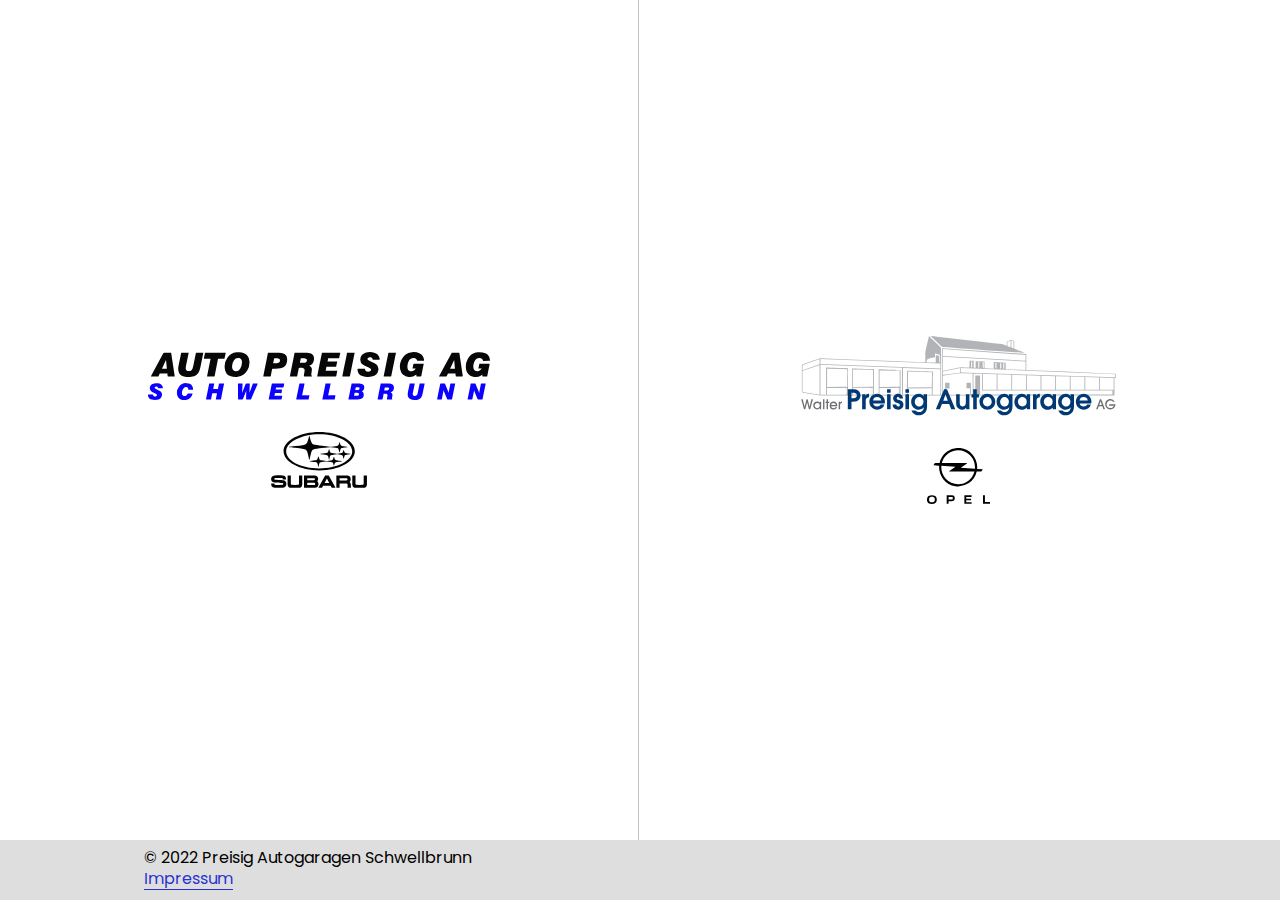
<file: index.html>
<!DOCTYPE html>
<html lang="de" prefix="og: http://ogp.me/ns#">
  <head>
    <meta charset="utf-8">
    <title>Preisig Autogaragen Schwellbrunn - Auswahl</title>
    <!-- Page preview and metadata -->
    <meta property="og:title" content="Preisig Autogaragen Schwellbrunn - Auswahl">
    <meta property="og:description" content="Subaru oder Opel? Navigieren Sie zu den Webseiten der Preisig Autogaragen aus Schwellbrunn.">
    <meta property="og:image" content="assets/img/preview.png">
    <meta property="og:image:alt" content="Links zu den Webseiten der Auto Preisig AG und der Walter Preisig Autogarage AG">
    <meta property="og:image:type" content="image/png">
    <meta property="og:image:width" content="1200">
    <meta property="og:image:height" content="628">
    <meta property="og:type" content="website">
    <meta property="og:site_name" content="Preisig Autogaragen Schwellbrunn">
    <meta property="og:url" content="https://preisig-schwellbrunn.ch">
    <meta property="og:locale" content="de_DE">
    <meta property="og:rich_attachment" content="true">
    <meta property="twitter:card" content="summary_large_image">
    <meta property="twitter:title" content="Preisig Autogaragen Schwellbrunn - Auswahl">
    <meta property="twitter:description" content="Subaru oder Opel? Navigieren Sie zu den Webseiten der Preisig Autogaragen aus Schwellbrunn.">
    <meta property="twitter:image" content="assets/img/preview.png">
    <meta property="DC.title" lang="de" content="Preisig Autogaragen Schwellbrunn - Auswahl">
    <meta property="DC.creator" content="Luca Bosin - bosin.ch">
    <meta property="DC.subject" lang="de" content="Auto Preisig AG, Walter Preisig Autogarage AG, Schwellbrunn, Subaru, Opel">
    <meta property="DC.description" lang="de" content="Subaru oder Opel? Navigieren Sie zu den Webseiten der Preisig Autogaragen aus Schwellbrunn.">
    <meta property="DC.publisher" content="Preisig Autogaragen Schwellbrunn">
    <meta property="DC.date" scheme="W3CDTF" content="2022-11-17">
    <meta property="DC.identifier" content="https://preisig-schwellbrunn.ch">
    <meta property="DC.language" scheme="RFC3066" content="de">
    <link rel="author" title="Luca Bosin" href="https://bosin.ch">
    <meta name="created" content="2022-11-17">
    <meta name="copyright" content="Preisig Autogaragen Schwellbrunn">
    <meta name="description" content="Subaru oder Opel? Navigieren Sie zu den Webseiten der Preisig Autogaragen aus Schwellbrunn.">
    <meta name="keywords" content="Preisig, Autogaragen, Walter, Schwellbrunn, Subaru, Opel">
    <meta name="robots" content="index, follow">
    <!-- Header-alikes -->
    <meta http-equiv="content-security-policy" content="default-src 'self'; img-src 'self'; script-src 'self'; style-src 'self';">
    <meta http-equiv="content-type" content="text/html; charset=utf-8">
    <meta http-equiv="x-ua-compatible" content="IE=edge">
    <!-- Icons -->
    <link rel="apple-touch-icon" sizes="180x180" href="assets/icons/apple-touch-icon.png">
    <link rel="icon" type="image/png" sizes="192x192" href="assets/icons/android-chrome-192x192.png">
    <link rel="icon" type="image/png" sizes="32x32" href="assets/icons/favicon-32x32.png">
    <link rel="icon" type="image/png" sizes="16x16" href="assets/icons/favicon-16x16.png">
    <link rel="manifest" href="site.webmanifest">
    <link rel="mask-icon" href="assets/icons/safari-pinned-tab.min.svg" color="#5bbad5">
    <link rel="shortcut icon" href="favicon.ico">
    <meta name="apple-mobile-web-app-title" content="Preisig Autogaragen Schwellbrunn">
    <meta name="application-name" content="Preisig Autogaragen Schwellbrunn">
    <!-- Styling -->
    <link rel="stylesheet" href="assets/fonts/poppins.min.css">
    <link rel="stylesheet" href="assets/css/style.min.css">
    <meta name="viewport" content="width=device-width, initial-scale=1">
  </head>
  <body>
    <!-- Link to website of Auto Preisig AG -->
    <a class="webpage-link webpage-link--auto-preisig-ag" href="https://www.auto-preisig.ch" hreflang="de" title="Webseite Auto Preisig AG" aria-labelledby="lbl-auto-preisig-ag" tabindex="0">
      <figure>
        <!-- Logo Auto Preisig AG -->
        <img class="logo-company" src="assets/svg/logo-auto-preisig-ag.min.svg" alt="Logo Auto Preisig AG">
        <!-- Logo Subaru -->
        <img class="logo-make" src="assets/svg/logo-subaru.min.svg" alt="Logo Subaru">
        <!-- Link Caption -->
        <figcaption class="link-caption" id="lbl-auto-preisig-ag">Webseite Auto Preisig AG</figcaption>
      </figure>
    </a>
    <!-- Link to website of Walter Preisig Autogarage AG -->
    <a class="webpage-link webpage-link--walter-preisig-autogarage-ag" href="https://preisig.opel.ch" hreflang="de" title="Webseite Walter Preisig Autogarage AG" aria-labelledby="lbl-walter-preisig-autogarage-ag" tabindex="0">
      <figure>
        <!-- Logo Walter Preisig Autogarage AG -->
        <img class="logo-company" src="assets/svg/logo-walter-preisig-autogarage-ag.min.svg" alt="Logo Walter Preisig Autogarage AG">
        <!-- Logo Opel -->
        <img class="logo-make" src="assets/svg/logo-opel.min.svg" alt="Logo Opel">
        <!-- Link Caption -->
        <figcaption class="link-caption" id="lbl-walter-preisig-autogarage-ag">Webseite Walter Preisig Autogarage AG</figcaption>
      </figure>
    </a>
    <!-- Page footer -->
    <footer>
      <div class="footer-container">
        <p class="normal-text">&copy; 2022 Preisig Autogaragen Schwellbrunn</p>
        <a class="footer-link" href="impressum.html" hreflang="de" tabindex="0">Impressum</a>
      </div>
    </footer>
    <!-- TODO: Accessibility: Keyboard support -->
    <!-- Additional metadata for search engines -->
    <script type="application/ld+json">
      {
        "@context": "https://schema.org",
        "@graph": [
          {
            "@type": "WebPage",
            "@id": "https://preisig-schwellbrunn.ch",
            "name": "Preisig Autogaragen Schwellbrunn",
            "description": "Subaru oder Opel? Navigieren Sie zu den Webseiten der Preisig Autogaragen aus Schwellbrunn.",
            "url": "https://preisig-schwellbrunn.ch",
            "image": "https://preisig-schwellbrunn.ch/assets/img/preview.png",
            "author": {
              "@type": "Person",
              "name": "Luca Bosin",
              "url": "https://bosin.ch"
            },
            "publisher": {
              "@type": "Organization",
              "name": "Preisig Autogaragen Schwellbrunn",
              "url": "https://preisig-schwellbrunn.ch"
            }
          },
          {
            "@type": "AutoDealer",
            "@id": "https://www.auto-preisig.ch/#global_business",
            "name": "Auto Preisig AG",
            "address": {
              "@type": "PostalAddress",
              "streetAddress": "Halden 669",
              "addressLocality": "Schwellbrunn",
              "addressRegion": "",
              "postalCode": "9103",
              "addressCountry": "CH"
            },
            "email": "auto-preisig@bluewin.ch",
            "telephone": "071 351 17 27",
            "url": "https://www.auto-preisig.ch",
            "openingHoursSpecification": [
              {
                "@type": "OpeningHoursSpecification",
                "dayOfWeek": [
                  "Monday",
                  "Tuesday",
                  "Wednesday",
                  "Thursday",
                  "Friday"
                ],
                "opens": "07:30",
                "closes": "12:00"
              },
              {
                "@type": "OpeningHoursSpecification",
                "dayOfWeek": [
                  "Monday",
                  "Tuesday",
                  "Wednesday",
                  "Thursday"
                ],
                "opens": "13:30",
                "closes": "18:00"
              },
              {
                "@type": "OpeningHoursSpecification",
                "dayOfWeek": "Friday",
                "opens": "13:30",
                "closes": "17:00"
              }
            ],
            "logo": "https://www.auto-preisig.ch/uploads/CystajrL/AUTO-PREISIG-SIGNET.PNG"
          },
          {
            "@type": "AutoDealer",
            "@id": "https://preisig.opel.ch/",
            "name": "Walter Preisig Autogarage AG",
            "address": {
              "@type": "PostalAddress",
              "streetAddress": "Brisig 799",
              "addressLocality": "Schwellbrunn",
              "addressRegion": "",
              "postalCode": "9103",
              "addressCountry": "CH"
            },
            "telephone": "071 351 33 06",
            "url": "https://preisig.opel.ch",
            "openingHoursSpecification": [
              {
                "@type": "OpeningHoursSpecification",
                "dayOfWeek": [
                  "Monday",
                  "Tuesday",
                  "Wednesday",
                  "Thursday",
                  "Friday",
                  "Saturday"
                ],
                "opens": "07:30",
                "closes": "12:00"
              },
              {
                "@type": "OpeningHoursSpecification",
                "dayOfWeek": [
                  "Monday",
                  "Tuesday",
                  "Wednesday",
                  "Thursday",
                  "Friday"
                ],
                "opens": "13:30",
                "closes": "18:00"
              }
            ],
            "logo": "https://ch-deopelcmsimages.carusseldwt.com/getImage/CommonImages/www_opeldealer_ru-country_1402576166152-site_1418298683330/logo-preisig-carussel.jpg"
          }
        ]
      }
    </script>
  </body>
</html>
</file>
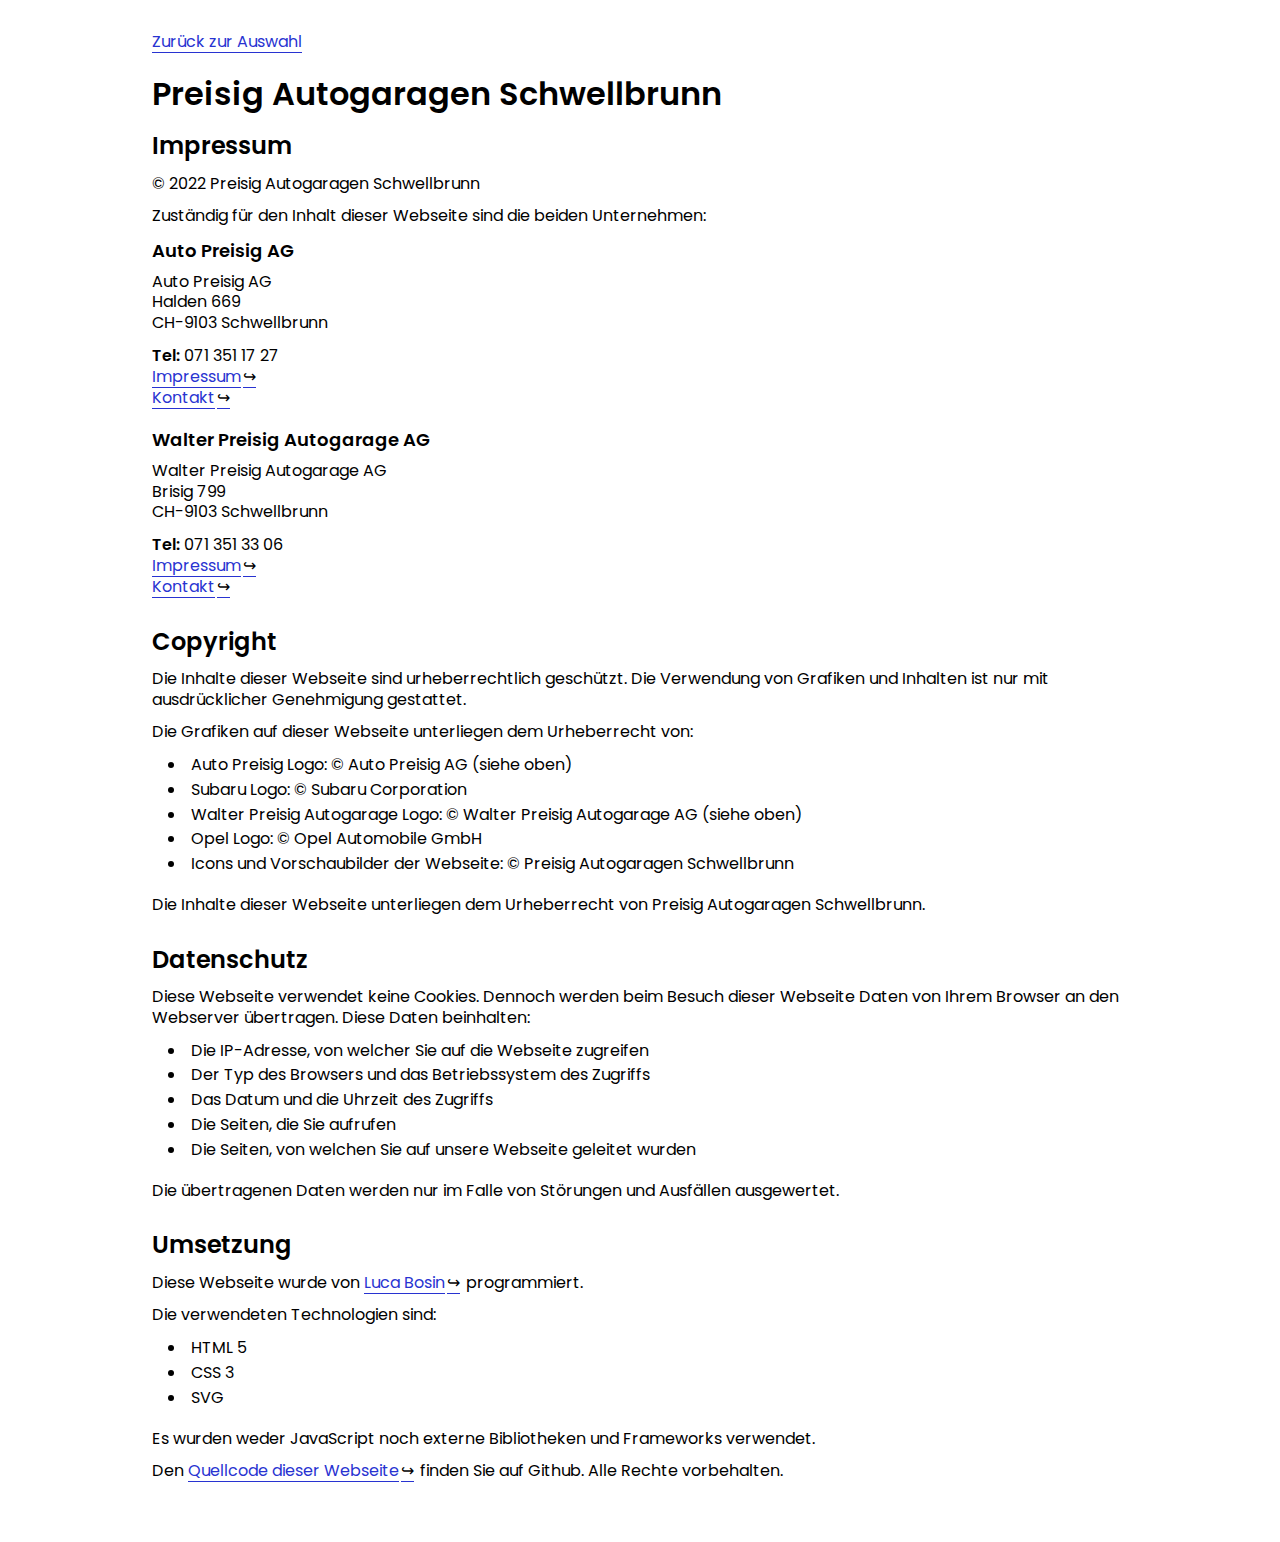
<file: impressum.html>
<!DOCTYPE html>
<html lang="de" prefix="og: http://ogp.me/ns#">
  <head>
    <meta charset="utf-8">
    <title>Preisig Autogaragen Schwellbrunn - Impressum</title>
    <!-- Page preview and metadata -->
    <meta property="og:title" content="Preisig Autogaragen Schwellbrunn - Impressum">
    <meta property="og:description" content="Impressum und Kontaktinformationen der Preisig Autogaragen aus Schwellbrunn.">
    <meta property="og:type" content="website">
    <meta property="og:site_name" content="Preisig Autogaragen Schwellbrunn">
    <meta property="og:url" content="https://preisig-schwellbrunn.ch">
    <meta property="DC.title" lang="de" content="Preisig Autogaragen Schwellbrunn - Impressum">
    <meta property="DC.creator" content="Luca Bosin - bosin.ch">
    <meta property="DC.subject" lang="de" content="Auto Preisig AG, Walter Preisig Autogarage AG, Schwellbrunn, Subaru, Opel">
    <meta property="DC.description" lang="de" content="Impressum und Kontaktinformationen der Preisig Autogaragen aus Schwellbrunn.">
    <meta property="DC.publisher" content="Preisig Autogaragen Schwellbrunn">
    <meta property="DC.date" scheme="W3CDTF" content="2022-11-17">
    <meta property="DC.identifier" content="https://preisig-schwellbrunn.ch">
    <meta property="DC.language" scheme="RFC3066" content="de">
    <link rel="author" title="Luca Bosin" href="https://bosin.ch">
    <meta name="created" content="2022-11-17">
    <meta name="copyright" content="Preisig Autogaragen Schwellbrunn">
    <meta name="description" content="Impressum und Kontaktinformationen der Preisig Autogaragen aus Schwellbrunn.">
    <meta name="keywords" content="Preisig, Autogaragen, Walter, Schwellbrunn, Subaru, Opel, Impressum">
    <meta name="robots" content="index, follow">
    <!-- Header-alikes -->
    <meta http-equiv="content-security-policy" content="default-src 'self'; img-src 'self'; script-src 'self'; style-src 'self';">
    <meta http-equiv="content-type" content="text/html; charset=utf-8">
    <meta http-equiv="x-ua-compatible" content="IE=edge">
    <!-- Icons -->
    <link rel="apple-touch-icon" sizes="180x180" href="assets/icons/apple-touch-icon.png">
    <link rel="icon" type="image/png" sizes="192x192" href="assets/icons/android-chrome-192x192.png">
    <link rel="icon" type="image/png" sizes="32x32" href="assets/icons/favicon-32x32.png">
    <link rel="icon" type="image/png" sizes="16x16" href="assets/icons/favicon-16x16.png">
    <link rel="manifest" href="site.webmanifest">
    <link rel="mask-icon" href="assets/icons/safari-pinned-tab.min.svg" color="#5bbad5">
    <link rel="shortcut icon" href="favicon.ico">
    <meta name="apple-mobile-web-app-title" content="Preisig Autogaragen Schwellbrunn">
    <meta name="application-name" content="Preisig Autogaragen Schwellbrunn">
    <!-- Styling -->
    <link rel="stylesheet" href="assets/fonts/poppins.min.css">
    <link rel="stylesheet" href="assets/css/style.min.css">
    <meta name="viewport" content="width=device-width, initial-scale=1">
  </head>
  <body class="page--imprint">
    <a class="space-below" href="./" hreflang="de" tabindex="0">Zurück zur Auswahl</a>
    <h1>Preisig Autogaragen Schwellbrunn</h1>
    <section id="impressum">
      <h2>Impressum</h2>
      <p>&copy; 2022 Preisig Autogaragen Schwellbrunn</p>
      <p>Zuständig für den Inhalt dieser Webseite sind die beiden Unternehmen:</p>
      <section id="auto-preisig-ag">
        <h3>Auto Preisig AG</h3>
        <p>Auto Preisig AG<br>
          Halden 669<br>
          CH-9103 Schwellbrunn
        </p>
        <p>
          <strong class="bold-text">Tel:</strong>&nbsp;071 351 17 27<br>
          <a class="external-link" href="https://www.auto-preisig.ch/impressum" hreflang="de" tabindex="0">Impressum</a><br>
          <a class="external-link" href="https://www.auto-preisig.ch/kontakt" hreflang="de" tabindex="0">Kontakt</a>
        </p>
      </section>
      <section id="walter-preisig-autogarage-ag">
        <h3>Walter Preisig Autogarage AG</h3>
        <p>Walter Preisig Autogarage AG<br>
          Brisig 799<br>
          CH-9103 Schwellbrunn
        </p>
        <p>
          <strong class="bold-text">Tel:</strong>&nbsp;071 351 33 06<br>
          <a class="external-link" href="https://preisig.opel.ch/ueber-uns/walter-preisig-autogarage-ag/" hreflang="de" tabindex="0">Impressum</a><br>
          <a class="external-link" href="https://preisig.opel.ch/webforms/kontakt/" hreflang="de" tabindex="0">Kontakt</a>
        </p>
      </section>
    </section>
    <section id="copyright">
      <h2>Copyright</h2>
      <p>Die Inhalte dieser Webseite sind urheberrechtlich geschützt. Die Verwendung von Grafiken und Inhalten ist nur mit ausdrücklicher Genehmigung gestattet.</p>
      <p>Die Grafiken auf dieser Webseite unterliegen dem Urheberrecht von:</p>
      <ul>
        <li>Auto Preisig Logo: &copy; Auto Preisig AG (siehe oben)</li>
        <li>Subaru Logo: &copy; Subaru Corporation</li>
        <li>Walter Preisig Autogarage Logo: &copy; Walter Preisig Autogarage AG (siehe oben)</li>
        <li>Opel Logo: &copy; Opel Automobile GmbH</li>
        <li>Icons und Vorschaubilder der Webseite: &copy; Preisig Autogaragen Schwellbrunn</li>
      </ul>
      <p>Die Inhalte dieser Webseite unterliegen dem Urheberrecht von Preisig Autogaragen Schwellbrunn.</p>
    </section>
    <section id="datenschutz">
      <h2>Datenschutz</h2>
      <p>Diese Webseite verwendet keine Cookies. Dennoch werden beim Besuch dieser Webseite Daten von Ihrem Browser an den Webserver übertragen. Diese Daten beinhalten:</p>
      <ul>
        <li>Die IP-Adresse, von welcher Sie auf die Webseite zugreifen</li>
        <li>Der Typ des Browsers und das Betriebssystem des Zugriffs</li>
        <li>Das Datum und die Uhrzeit des Zugriffs</li>
        <li>Die Seiten, die Sie aufrufen</li>
        <li>Die Seiten, von welchen Sie auf unsere Webseite geleitet wurden</li>
      </ul>
      <p>Die übertragenen Daten werden nur im Falle von Störungen und Ausfällen ausgewertet.</p>
    </section>
    <section id="umsetzung">
      <h2>Umsetzung</h2>
      <p>Diese Webseite wurde von <a class="external-link" href="https://bosin.ch" tabindex="0">Luca Bosin</a> programmiert.</p>
      <p>Die verwendeten Technologien sind:</p>
      <ul>
        <li>HTML 5</li>
        <li>CSS 3</li>
        <li>SVG</li>
      </ul>
      <p>Es wurden weder JavaScript noch externe Bibliotheken und Frameworks verwendet.</p>
      <p>Den <a class="external-link" href="https://github.com/Wombosvideo/qr-landingpage" tabindex="0" target="_blank" rel="nofollow noopener">Quellcode dieser Webseite</a> finden Sie auf Github. Alle Rechte vorbehalten.</p>
    </section>
    <!-- Additional metadata for search engines -->
    <script type="application/ld+json">
      {
        "@context": "https://schema.org",
        "@graph": [
          {
            "@type": "ContactPage",
            "@id": "https://preisig-schwellbrunn.ch/impressum",
            "url": "https://preisig-schwellbrunn.ch/impressum.html",
            "author": {
              "@type": "Person",
              "name": "Luca Bosin",
              "url": "https://bosin.ch"
            },
            "publisher": {
              "@type": "Organization",
              "name": "Preisig Autogaragen Schwellbrunn",
              "url": "https://preisig-schwellbrunn.ch"
            }
          },
          {
            "@type": "AutoDealer",
            "@id": "https://www.auto-preisig.ch/#global_business",
            "name": "Auto Preisig AG",
            "address": {
              "@type": "PostalAddress",
              "streetAddress": "Halden 669",
              "addressLocality": "Schwellbrunn",
              "addressRegion": "",
              "postalCode": "9103",
              "addressCountry": "CH"
            },
            "email": "auto-preisig@bluewin.ch",
            "telephone": "071 351 17 27",
            "url": "https://www.auto-preisig.ch",
            "openingHoursSpecification": [
              {
                "@type": "OpeningHoursSpecification",
                "dayOfWeek": [
                  "Monday",
                  "Tuesday",
                  "Wednesday",
                  "Thursday",
                  "Friday"
                ],
                "opens": "07:30",
                "closes": "12:00"
              },
              {
                "@type": "OpeningHoursSpecification",
                "dayOfWeek": [
                  "Monday",
                  "Tuesday",
                  "Wednesday",
                  "Thursday"
                ],
                "opens": "13:30",
                "closes": "18:00"
              },
              {
                "@type": "OpeningHoursSpecification",
                "dayOfWeek": "Friday",
                "opens": "13:30",
                "closes": "17:00"
              }
            ],
            "logo": "https://www.auto-preisig.ch/uploads/CystajrL/AUTO-PREISIG-SIGNET.PNG"
          },
          {
            "@type": "AutoDealer",
            "@id": "https://preisig.opel.ch/",
            "name": "Walter Preisig Autogarage AG",
            "address": {
              "@type": "PostalAddress",
              "streetAddress": "Brisig 799",
              "addressLocality": "Schwellbrunn",
              "addressRegion": "",
              "postalCode": "9103",
              "addressCountry": "CH"
            },
            "telephone": "071 351 33 06",
            "url": "https://preisig.opel.ch",
            "openingHoursSpecification": [
              {
                "@type": "OpeningHoursSpecification",
                "dayOfWeek": [
                  "Monday",
                  "Tuesday",
                  "Wednesday",
                  "Thursday",
                  "Friday",
                  "Saturday"
                ],
                "opens": "07:30",
                "closes": "12:00"
              },
              {
                "@type": "OpeningHoursSpecification",
                "dayOfWeek": [
                  "Monday",
                  "Tuesday",
                  "Wednesday",
                  "Thursday",
                  "Friday"
                ],
                "opens": "13:30",
                "closes": "18:00"
              }
            ],
            "logo": "https://ch-deopelcmsimages.carusseldwt.com/getImage/CommonImages/www_opeldealer_ru-country_1402576166152-site_1418298683330/logo-preisig-carussel.jpg"
          }
        ]
      }
    </script>
  </body>
</html>
</file>
<file: assets/fonts/poppins.min.css>
/*
 * Font Name: Poppins
 * Designer: Indian Type Foundry
 * Co-Designer: Jonny Pinhorn
 * License: SIL Open Font License, 1.1
 * License URL: http://scripts.sil.org/OFL
 * GitHub: https://github.com/itfoundry/poppins
 *
 * Downloaded from https://google-webfonts-helper.herokuapp.com/fonts/poppins?subsets=latin
 */
@font-face{font-family:'Poppins';font-style:normal;font-weight:400;font-display:swap;src:url(poppins-v20-latin-regular.eot);src:local(''),url('poppins-v20-latin-regular.eot?#iefix') format('embedded-opentype'),url(poppins-v20-latin-regular.woff2) format('woff2'),url(poppins-v20-latin-regular.woff) format('woff'),url(poppins-v20-latin-regular.ttf) format('truetype'),url('poppins-v20-latin-regular.svg#Poppins') format('svg')}@font-face{font-family:'Poppins';font-style:normal;font-weight:600;font-display:swap;src:url(poppins-v20-latin-600.eot);src:local(''),url('poppins-v20-latin-600.eot?#iefix') format('embedded-opentype'),url(poppins-v20-latin-600.woff2) format('woff2'),url(poppins-v20-latin-600.woff) format('woff'),url(poppins-v20-latin-600.ttf) format('truetype'),url('poppins-v20-latin-600.svg#Poppins') format('svg')}
</file>
<file: assets/css/style.min.css>
*,*::before,*::after{box-sizing:border-box;border:none;-webkit-font-smoothing:antialiased;-moz-osx-font-smoothing:grayscale}html,body,div,h1,h2,h3,h4,h5,h6,p,a,img,strong,ul,li,figure,figcaption,footer,header,section{margin:0;padding:0;font:inherit;font-size:100%;vertical-align:baseline}html{-webkit-text-size-adjust:none;text-size-adjust:none}body{font-family:'Poppins',sans-serif;font-size:0;line-height:0;color:var(--color-text);background-color:var(--color-background);white-space:nowrap}body>:is(a,footer,section){font-size:1rem;line-height:1.3;white-space:normal}.page--imprint{max-width:64rem;padding:2rem 1.5rem;margin:0 auto;word-break:break-word}:focus:not(:focus-visible){outline:none}p{font-weight:400}.page--imprint p{margin-bottom:.75em}h1,h2,h3,strong{font-weight:600}h1,h2,h3{margin-bottom:.5em}h1{font-size:2rem;line-height:1.3;white-space:normal}h2{font-size:1.5rem}h3{font-size:1.125rem}.page--imprint>section{margin-bottom:1.75em}.page--imprint>section section,ul,.space-below{margin-bottom:1.25em;display:block}ul{padding-left:0;list-style-position:inside}li{margin-bottom:.25em;padding-left:1em}a{text-underline-position:under;text-decoration-thickness:8;color:var(--color-link)}.webpage-link{color:var(--color-text);text-decoration:none;display:var(--webpage-link-display);height:var(--webpage-link-height);width:var(--webpage-link-width);transition:background-color .2s ease-in-out;padding:1em;vertical-align:middle}.webpage-link:first-child{border-bottom:var(--bottom-border);border-right:var(--right-border)}.webpage-link:hover{background-color:var(--color-hover-background);--auto-preisig-logo-filter:invert(1) hue-rotate(178deg) saturate(10);--walter-preisig-logo-filter:brightness(4) saturate(.6);--make-logo-filter:invert(1)}.webpage-link figure{display:grid;grid-row-gap:2em;row-gap:2em;place-items:center;height:100%;width:100%}.webpage-link figure .logo-company{width:100%;object-fit:contain;align-self:end;transition:filter .2s ease-in-out}.webpage-link--auto-preisig-ag figure .logo-company{height:3em;filter:var(--auto-preisig-logo-filter)}.webpage-link--walter-preisig-autogarage-ag figure .logo-company{height:5em;filter:var(--walter-preisig-logo-filter)}.webpage-link figure .logo-make{height:3.5em;width:100%;object-fit:contain;align-self:start;filter:var(--make-logo-filter);transition:filter .2s ease-in-out}.webpage-link figure .link-caption{display:none}footer{display:block;height:var(--footer-height);width:100%;background-color:var(--color-footer-background);margin-bottom:-1px}.footer-container{max-width:64rem;margin:0 auto;padding:.5em 1em}.external-link::after{content:"\21AA";color:var(--color-external-link);border-radius:.25em;padding:0 .125em}:root{--footer-height:3.75em;--webpage-link-display:block;--webpage-link-width:100%;--webpage-link-height:calc((100vh - var(--footer-height)) / 2);--bottom-border:1px solid var(--color-line);--right-border:none}@media screen and (orientation:landscape){:root{--webpage-link-display:inline-block;--webpage-link-width:calc(50% - 1px);--webpage-link-height:calc(100vh - var(--footer-height));--bottom-border:none;--right-border:1px solid var(--color-line)}}@media print{body{font-size:1rem;line-height:1.3;white-space:normal}.webpage-link figure .link-caption{display:block}}.webpage-link:focus-visible{background-color:var(--color-focus-background);border-radius:2em}.webpage-link:focus-visible,a:focus-visible{outline:2px solid var(--color-focus-outline);outline-offset:2px}:root{--color-text:#000;--color-background:#fff;--color-line:#c4c4c4;--color-footer-background:#dedede;--color-link:#2833d1;--color-external-link:#000;--auto-preisig-logo-filter:none;--walter-preisig-logo-filter:none;--make-logo-filter:none;--color-hover-background:rgb(49,49,146);--color-focus-background:rgb(255,242,124);--color-focus-outline:rgb(0,72,167)}@media screen and (prefers-color-scheme:dark){:root{--color-text:#fff;--color-background:#141414;--color-footer-background:#0a0a0a;--color-line:#3c3c3c;--color-link:#575cbb;--color-external-link:#fff;--auto-preisig-logo-filter:invert(1) hue-rotate(178deg) saturate(10);--walter-preisig-logo-filter:brightness(4) saturate(.6);--make-logo-filter:invert(1);--color-hover-background:rgb(33,33,85);--color-focus-background:rgb(59,54,7);--color-focus-outline:rgb(255,255,255)}}@media (prefers-reduced-motion:no-preference){html{scroll-behavior:smooth}}@media screen and (forced-colors:active){:root{--color-text:CanvasText;--color-background:Canvas;--color-line:GrayText;--color-footer-background:GrayText;--color-link:LinkText;--color-external-link:LinkText;--auto-preisig-logo-filter:none;--walter-preisig-logo-filter:none;--make-logo-filter:none;--color-hover-background:Highlight;--color-focus-background:Highlight;--color-focus-outline:Highlight}}@media screen and (prefers-contrast:more){:root{--color-text:#000;--color-background:#fff;--color-line:#000;--color-footer-background:#fff;--color-link:#000ed6;--color-external-link:#000;--auto-preisig-logo-filter:none;--walter-preisig-logo-filter:none;--make-logo-filter:none;--color-hover-background:rgb(35,35,194);--color-focus-background:rgb(255,233,34);--color-focus-outline:rgb(12,115,248)}}
</file>
